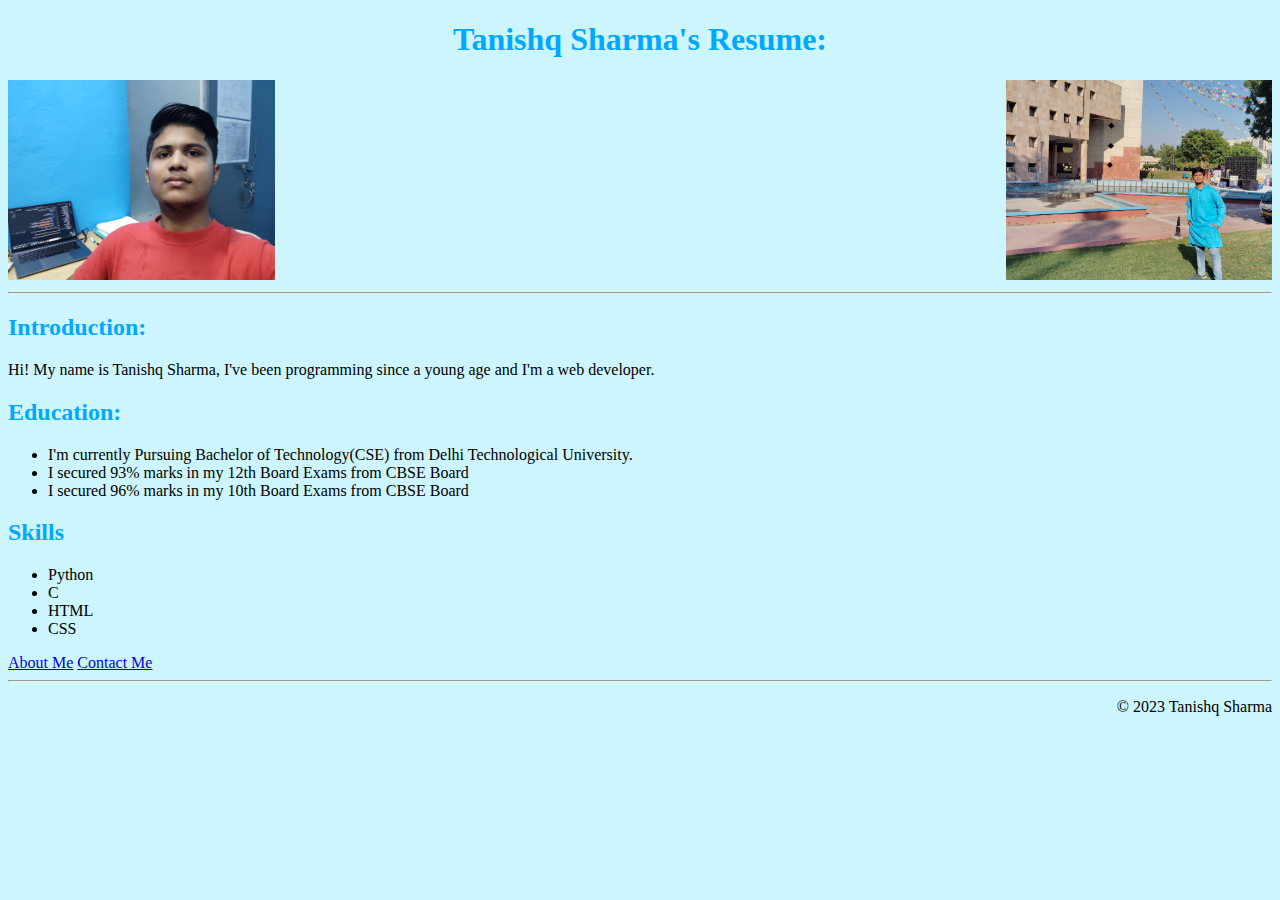
<file: index.html>
<!DOCTYPE html>
<html lang="en">
<head>
    <meta charset="UTF-8">
    <meta name="viewport" content="width=device-width, initial-scale=1.0">
    <title>My Resume</title>
    <link rel="stylesheet" href="./style.css" />
</head>
<body>
    <header>
        <h1>Tanishq Sharma's Resume:</h1>
        <!-- <button><a href="./index.html">Home</a></button>
        <button id="aboutme"><a href="./Public/about.html" >About Me</a></button> -->
        
    </header>
    
    <main>
    <img  class="left" src="./Assets/Images/Tanishq Sharma Photo 2.jpg" alt="Image of the Applicant" />
    <img class="right" src="./Assets/Images/Tanishq Sharma.jpg" alt="Another Image of the Applicant" />
    <hr />

    <h2>Introduction:</h2>
    <p>Hi! My name is Tanishq Sharma, I've been programming since a young age and I'm a web developer. </p>

    <h2>Education:</h2>
    <ul>
        <li>I'm currently Pursuing Bachelor of Technology(CSE) from Delhi Technological University.</li>
        <li>I secured 93% marks in my 12th Board Exams from CBSE Board</li>
        <li>I secured 96% marks in my 10th Board Exams from CBSE Board</li>
    </ul>

    <div>
    <h2 >Skills</h2>
    <ul>
        <li>Python</li>
        <li>C </li>
        <li>HTML</li>
        <li>CSS</li>
    </ul>
    </div>
    
    <a href="./Public/about.html" target=_blank >About Me</a>
    <a href="./Public/contact.html" target=_blank >Contact Me</a>

    <hr />
    </main>

    <footer>
        <p>© 2023 Tanishq Sharma</p>
    </footer>
    
</body>
</html>
</file>
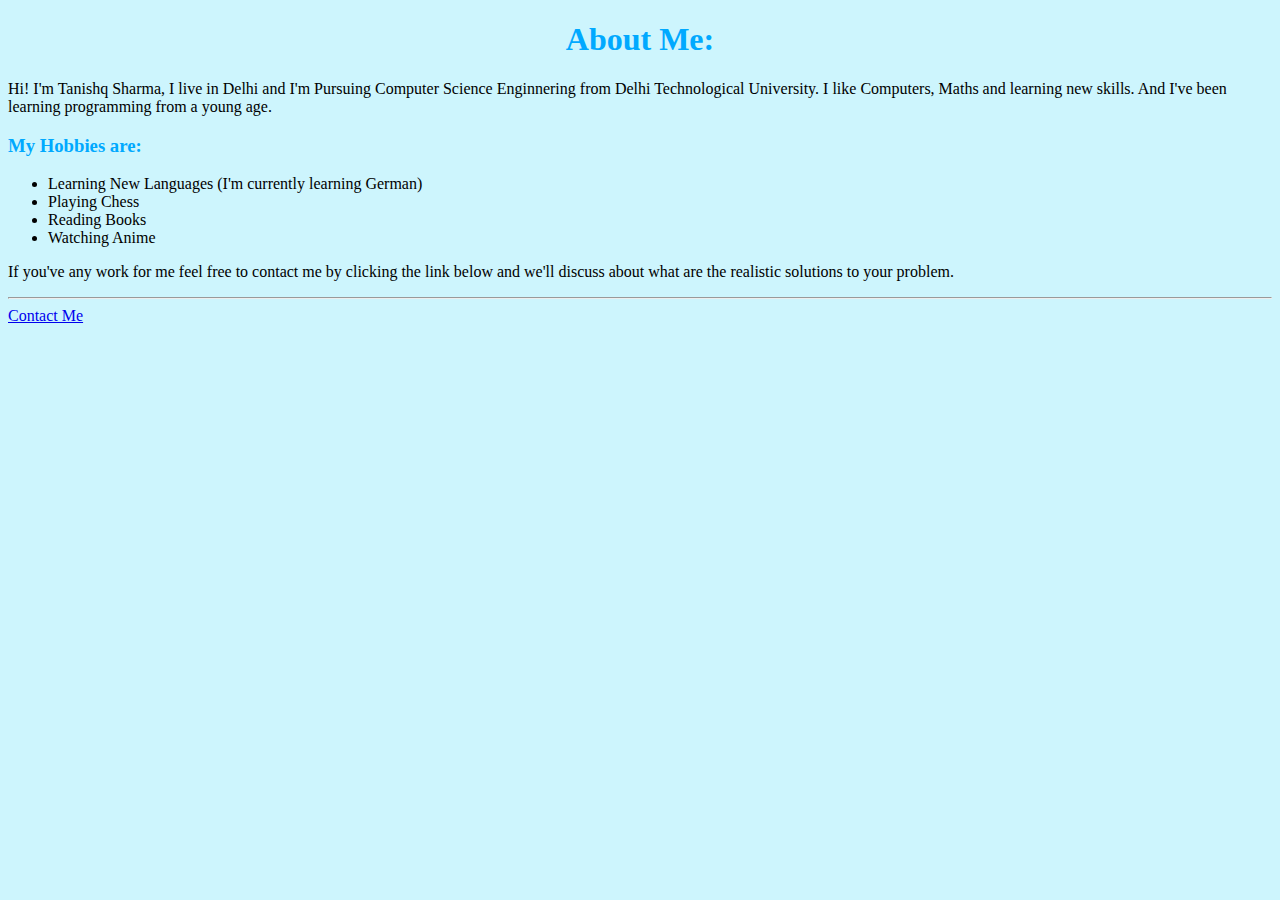
<file: Public/about.html>
<!DOCTYPE html>
<html lang="en">
<head>
    <meta charset="UTF-8">
    <meta name="viewport" content="width=device-width, initial-scale=1.0">
    <title>About Me</title>
    <link rel="stylesheet" href="../style.css" />
</head>
<body>
    <h1>About Me:</h1>
    <p>Hi! I'm Tanishq Sharma, I live in Delhi and I'm Pursuing Computer Science Enginnering from Delhi Technological University.
        I like Computers, Maths and learning new skills. And I've been learning programming from a young age.
        <h3>My Hobbies are:</h3>
        <ul>
            <li>Learning New Languages (I'm currently learning German)</li>
            <li>Playing Chess</li>
            <li>Reading Books</li>
            <li>Watching Anime</li>
        </ul>
    </p>
    <p>If you've any work for me feel free to contact me by clicking the link below and we'll discuss about what are the realistic solutions to your problem.</p>   
    <hr />
    <a href="./contact.html">Contact Me</a>
</body>
</html>
</file>
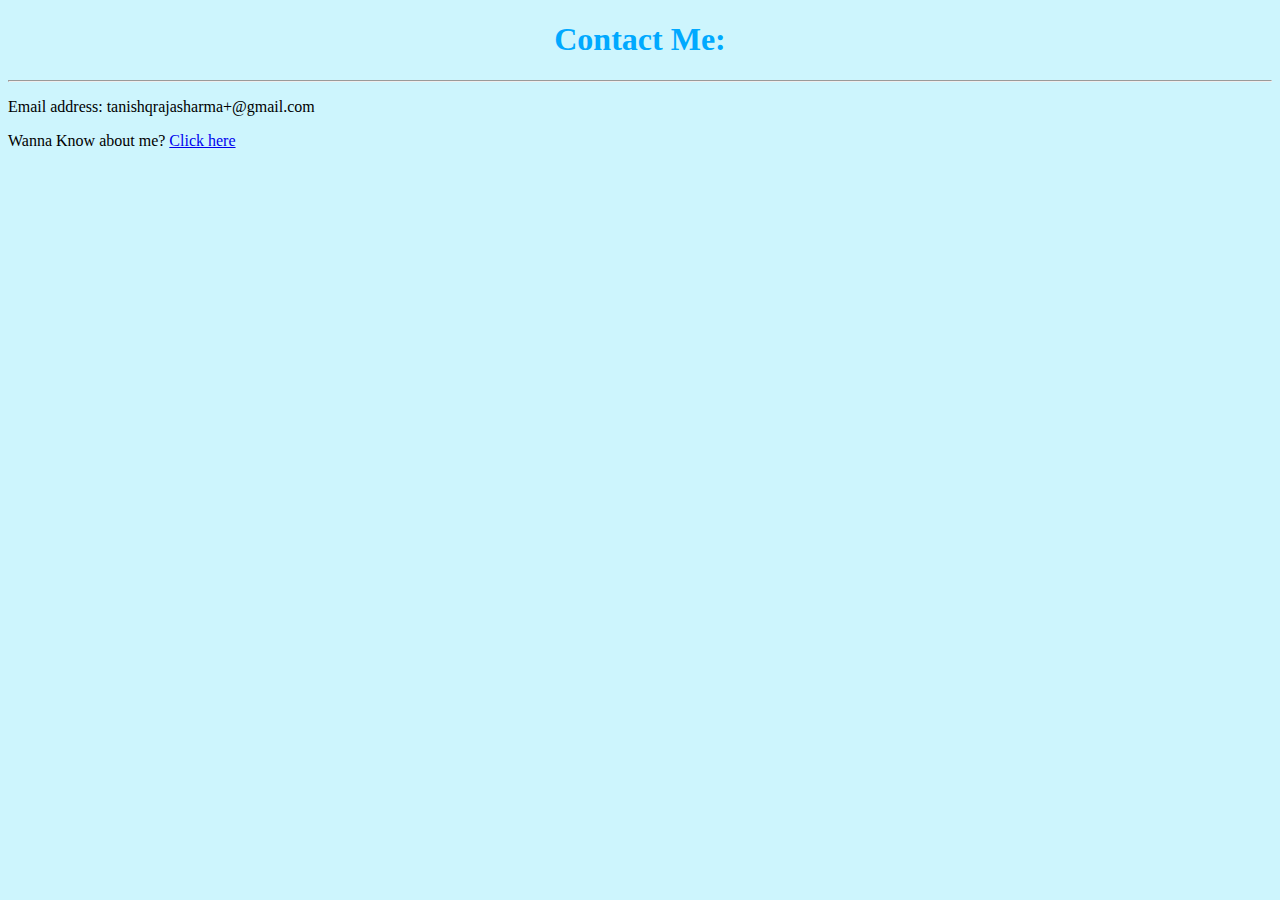
<file: Public/contact.html>
<!DOCTYPE html>
<html lang="en">
<head>
    <meta charset="UTF-8">
    <meta name="viewport" content="width=device-width, initial-scale=1.0">
    <title>Contact Me</title>
    <link rel="stylesheet" href="../style.css" />
</head>
<body>
    <h1>Contact Me:</h1>
    <hr />
    <p>Email address: tanishqrajasharma+@gmail.com <br />
    </p>

    <p>Wanna Know about me? <a href="./about.html">Click here</a></p>
</body>
</html>
</file>
<file: style.css>
h1 {
    text-align: center;
    color: #00A9FF
}

body {
    background-color: #CDF5FD;
}

footer > p {
    text-align: right;
}

h2, h3 {
    color: #00A9FF;
}

img {
    height: 200px;
}

@media (min-width:600px){
    .right {
    float: right;   
    }
}
</file>
